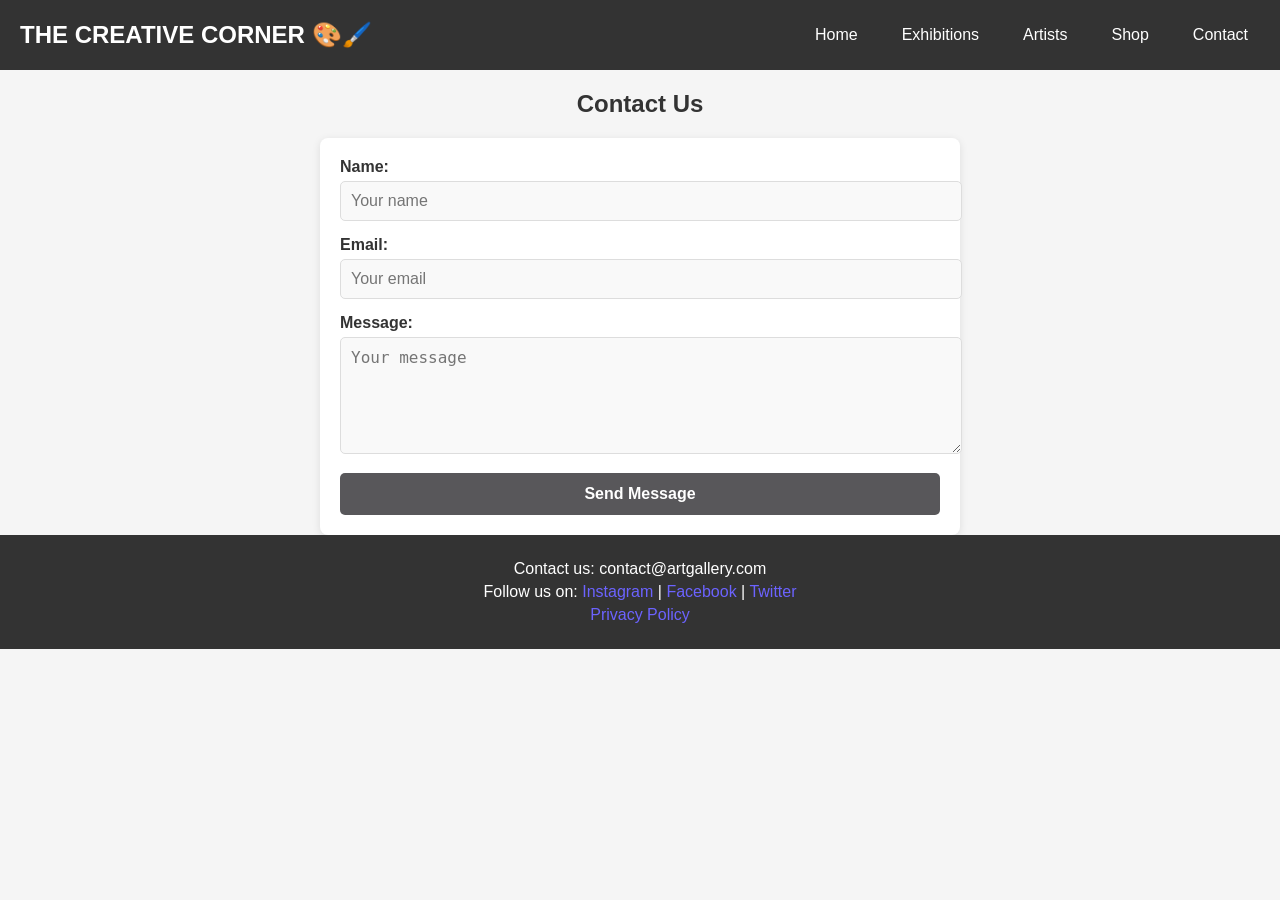
<file: contact.html>
<!DOCTYPE html>
<html lang="en">
  <head>
    <meta charset="UTF-8" />
    <meta name="viewport" content="width=device-width, initial-scale=1.0" />
    <title>Contact - Online Art Gallery</title>
    <link rel="stylesheet" href="contact.css" />
  </head>
  <body>
    <!-- Header -->
    <header>
      <div class="logo">THE CREATIVE CORNER 🎨🖌️</div>
      <nav>
        <ul>
          <li><a href="index.html">Home</a></li>
          <li><a href="exhibition.html">Exhibitions</a></li>
          <li><a href="artists.html">Artists</a></li>
          <li><a href="shop.html">Shop</a></li>
          <li><a href="contact.html">Contact</a></li>
        </ul>
      </nav>
    </header>

    <!-- Contact Section -->
    <section id="contact">
      <h2>Contact Us</h2>
      <div class="contact-form">
        <form>
          <div class="form-group">
            <label for="name">Name:</label>
            <input
              type="text"
              id="name"
              name="name"
              placeholder="Your name"
              required
            />
          </div>

          <div class="form-group">
            <label for="email">Email:</label>
            <input
              type="email"
              id="email"
              name="email"
              placeholder="Your email"
              required
            />
          </div>

          <div class="form-group">
            <label for="message">Message:</label>
            <textarea
              id="message"
              name="message"
              rows="5"
              placeholder="Your message"
              required
            ></textarea>
          </div>

          <button type="submit" class="submit-btn">Send Message</button>
        </form>
      </div>
    </section>

    <!-- Footer -->
    <footer>
      <p>Contact us: contact@artgallery.com</p>
      <p>
        Follow us on: <a href="#">Instagram</a> | <a href="#">Facebook</a> |
        <a href="#">Twitter</a>
      </p>
      <p><a href="#">Privacy Policy</a></p>
    </footer>
  </body>
</html>
</file>
<file: contact.css>
/* General Styles */
body {
  font-family: Arial, sans-serif;
  margin: 0;
  padding: 0;
  background-color: #f5f5f5;
}

header {
    display: flex;
    justify-content: space-between;
    align-items: center;
    padding: 10px 20px;
    background-color: #333;
    color: white;
}

header .logo {
    font-size: 1.5em;
    font-weight: bold;
}

nav ul {
    list-style: none;
    display: flex;
    gap: 20px;
}

nav ul li a {
    color: white;
    text-decoration: none;
    padding: 8px 12px;
}

nav ul li a:hover {
    background-color: #555;
    border-radius: 4px;
}

h2 {
  text-align: center;
  color: #333;
  padding: 0;
}

/* Contact Form Styles */
.contact-form {
  max-width: 600px;
  margin: 0 auto;
  background-color: #fff;
  padding: 20px;
  border-radius: 8px;
  box-shadow: 0 2px 8px rgba(0, 0, 0, 0.1);
}

.form-group {
  margin-bottom: 15px;
}

.form-group label {
  display: block;
  font-weight: bold;
  margin-bottom: 5px;
  color: #333;
}

.form-group input[type="text"],
.form-group input[type="email"],
.form-group textarea {
  width: 100%;
  padding: 10px;
  border: 1px solid #ddd;
  border-radius: 5px;
  font-size: 16px;
  color: #333;
  background-color: #f9f9f9;
}

.form-group textarea {
  resize: vertical;
}

.form-group input[type="text"]:focus,
.form-group input[type="email"]:focus,
.form-group textarea:focus {
  border-color: #6c63ff;
  outline: none;
  background-color: #fff;
}

.submit-btn {
  width: 100%;
  padding: 12px;
  background-color: #58575a;
  border: none;
  color: white;
  font-size: 16px;
  font-weight: bold;
  border-radius: 5px;
  cursor: pointer;
}

.submit-btn:hover {
  background-color: #f2f2f2;
  color: #555;
}

/* Footer */
footer {
  text-align: center;
  padding: 20px;
  background-color: #333;
  color: white;
}

footer p {
  margin: 5px 0;
}

footer a {
  color: #6c63ff;
  text-decoration: none;
}

footer a:hover {
  text-decoration: underline;
}
</file>
